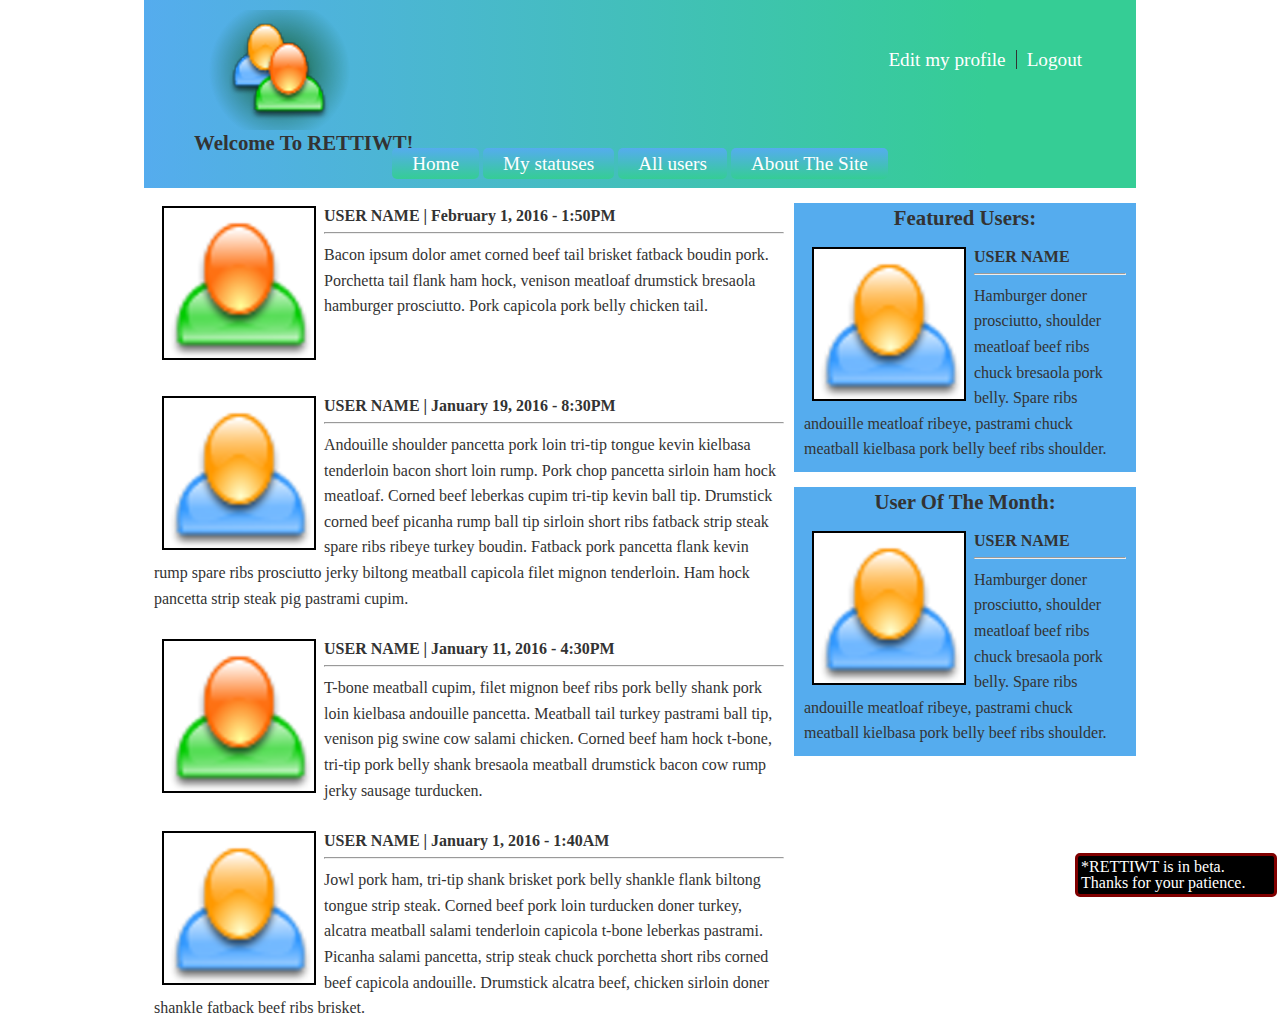
<file: index.html>
<!DOCTYPE html>
<html>
<head>
	<title>Rettiwt</title>
	<link rel="stylesheet" type="text/css" href="styles.css">
	<meta charset="UTF-8">
	<meta name="viewport" content="width=device-width, initial-scale=1">
	<link rel="shortcut icon" href="favicon.ico" />
	<link rel="stylesheet" type="text/css" href="styles.css">
	<meta name="description" content="This webpage is about the incredible RETTIWT">
	<meta name="keywords" content="RETTIWT, Holberton, incredible, website, clone, twitter ">
</head>
<body>
	<div class="wrapper"> <!-- This is a wrapper for all of our content. It is set to a max size of 992px -->
		<div class="header"> <!-- Header Begins -->
			<div class="header-content">
				<div class="header-left">
					<img src="siteicon.png" alt="Our Icon!">
					<h1>
						Welcome To RETTIWT!
					</h1>
				</div>
				<ul class="header-right">
					<li><a href="profile.html" target="_blank">Edit my profile</a></li>
					<li><a href="#">Logout</a></li>
				</ul>
			</div>
			<ul class="menu-btns">
				<li><a href="index.html">Home</a></li>
				<li><a href="profile.html">My statuses</a></li>
				<li><a href="users.html">All users</a></li>
				<li><a href="about.html">About The Site</a></li>
			</ul>
		</div><!-- Header Ends -->
		<div class="body"> <!-- Body Begins -->
			<div class="user-status">
				<img class="user-imgs" src="greenuser.png" alt="User Icon">
				<h2> USER NAME | February 1, 2016 - 1:50PM </h2>
				<hr>
				<p>
					Bacon ipsum dolor amet corned beef tail brisket fatback boudin pork. Porchetta tail flank ham hock, venison meatloaf drumstick bresaola hamburger prosciutto. Pork capicola pork belly chicken tail.
				</p>
			</div>
			<div class="user-status">
				<img class="user-imgs" src="blueuser.png" alt="User Icon">
				<h2> USER NAME | January 19, 2016 - 8:30PM </h2>
				<hr>
				<p>
					Andouille shoulder pancetta pork loin tri-tip tongue kevin kielbasa tenderloin bacon short loin rump. Pork chop pancetta sirloin ham hock meatloaf. Corned beef leberkas cupim tri-tip kevin ball tip. Drumstick corned beef picanha rump ball tip sirloin short ribs fatback strip steak spare ribs ribeye turkey boudin. Fatback pork pancetta flank kevin rump spare ribs prosciutto jerky biltong meatball capicola filet mignon tenderloin. Ham hock pancetta strip steak pig pastrami cupim.
				</p>
			</div>
			<div class="user-status">
				<img class="user-imgs" src="greenuser.png" alt="User Icon">
				<h2> USER NAME | January 11, 2016 - 4:30PM </h2>
				<hr>
				<p>
					T-bone meatball cupim, filet mignon beef ribs pork belly shank pork loin kielbasa andouille pancetta. Meatball tail turkey pastrami ball tip, venison pig swine cow salami chicken. Corned beef ham hock t-bone, tri-tip pork belly shank bresaola meatball drumstick bacon cow rump jerky sausage turducken.
				</p>
			</div>
			<div class="user-status">
				<img class="user-imgs" src="blueuser.png" alt="User Icon">
				<h2> USER NAME | January 1, 2016 - 1:40AM </h2>
				<hr>
				<p>
					Jowl pork ham, tri-tip shank brisket pork belly shankle flank biltong tongue strip steak. Corned beef pork loin turducken doner turkey, alcatra meatball salami tenderloin capicola t-bone leberkas pastrami. Picanha salami pancetta, strip steak chuck porchetta short ribs corned beef capicola andouille. Drumstick alcatra beef, chicken sirloin doner shankle fatback beef ribs brisket.
				</p>
			</div>
		</div><!-- Body Content Ends -->
		<div class="aside"> <!-- Aside Begins -->
			<h1> Featured Users: </h1>
			<div class="user-feat">
				<img class="user-imgs" src="blueuser.png" alt="User Icon">
				<h2> USER NAME </h2>
				<hr>
				<p>
					Hamburger doner prosciutto, shoulder meatloaf beef ribs chuck bresaola pork belly. Spare ribs andouille meatloaf ribeye, pastrami chuck meatball kielbasa pork belly beef ribs shoulder.
				</p>
			</div>
		</div><!-- Aside Ends -->
		<div class="aside"> <!-- Aside Begins -->
			<h1> User Of The Month: </h1>
			<div class="user-feat">
				<img class="user-imgs" src="blueuser.png" alt="User Icon">
				<h2> USER NAME </h2>
				<hr>
				<p>
					Hamburger doner prosciutto, shoulder meatloaf beef ribs chuck bresaola pork belly. Spare ribs andouille meatloaf ribeye, pastrami chuck meatball kielbasa pork belly beef ribs shoulder.
				</p>
			</div>
		</div><!-- Aside Ends -->
		<div class="advise-box">
			<h5>*RETTIWT is in beta. Thanks for your patience.</h5>
		</div>
	</div>
</body>
</html>
</file>
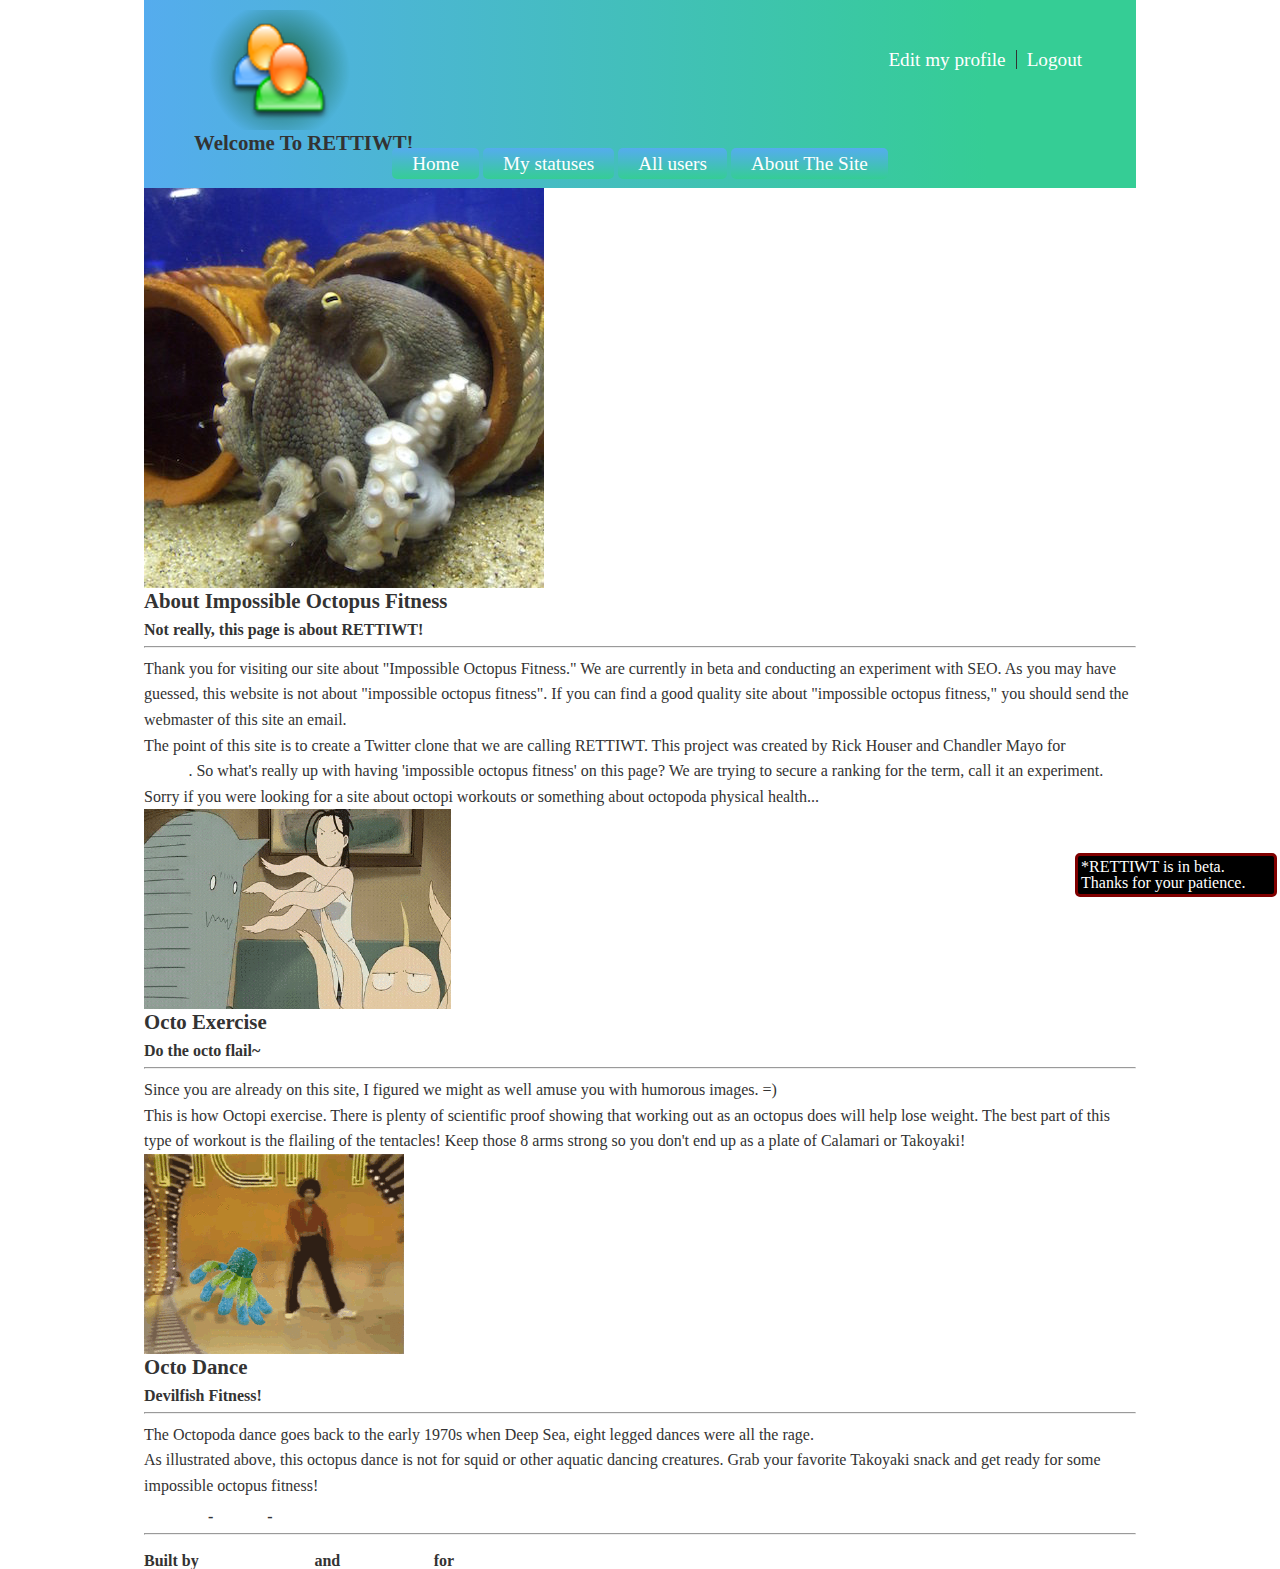
<file: about.html>
<!DOCTYPE html>
<html>
<head>
	<title>Impossible Octopus Fitness</title>
	<meta charset="UTF-8">
	<meta name="viewport" content="width=device-width, initial-scale=1">
	<link rel="shortcut icon" href="favicon.ico" />
	<link rel="stylesheet" type="text/css" href="styles.css">
	<meta name="description" content="This webpage is about the incredible fitness skills of octopoda and RETTIWT">
	<meta name="keywords" content="impossible octopus fitness, Octopus, RETTIWT, fitness, Holberton, Octopoda, impossible, Chandler, Mayo, Rick, Houser, incredible, website, clone, workouts, aquatic, ocean, twitter, exercise, Octo, Deep, Sea, devilfish, squid, tentacles, octopuses, octopi, Takoyaki, Calamari">
</head>
<body>
	<div class="wrapper"> <!-- This is a wrapper for all of our content. It is set to a max size of 992px -->
		<div class="header"> <!-- Header Begins -->
			<div class="header-content">
				<div class="header-left">
					<img src="siteicon.png" alt="Our Icon!">
					<h1>
						Welcome To RETTIWT!
					</h1>
				</div>
				<ul class="header-right">
					<li><a href="profile.html" target="_blank">Edit my profile</a></li>
					<li><a href="#">Logout</a></li>
				</ul>
			</div>
			<ul class="menu-btns">
				<li><a href="index.html">Home</a></li>
				<li><a href="profile.html">My statuses</a></li>
				<li><a href="users.html">All users</a></li>
				<li><a href="about.html">About The Site</a></li>
			</ul>
		</div><!-- Header Ends -->
		<div class="about-container">
			<div class="about-box">
				<img class="abt-img" src="impossible_octopus_fitness.png" alt="Impossible Octopus Fitness">
				<h1>About Impossible Octopus Fitness</h1>
				<h2> Not really, this page is about RETTIWT!</h2>
				<hr>
				<p>	
					Thank you for visiting our site about "Impossible Octopus Fitness." We are currently in beta and conducting an experiment with SEO. 
					As you may have guessed, this website is not about "impossible octopus fitness". If you can find a good quality site about "impossible octopus fitness," you should send the webmaster of this site an email.
				</p>
				<p>
					The point of this site is to create a Twitter clone that we are calling RETTIWT. This project was created by Rick Houser and Chandler Mayo for <a href="https://www.holbertonschool.com/">Holberton School</a>. So what's really up with having 'impossible octopus fitness' on this page? We are trying to secure a ranking for the term, call it an experiment. Sorry if you were looking for a site about octopi workouts or something about octopoda physical health...
				</p>
			</div>
			<div class="about-box">
				<img class="abt-img" src="Octopus_Exercise.gif" alt="Octopus Exercise">
				<h1>Octo Exercise</h1>
				<h2> Do the octo flail~</h2>
				<hr>
				<p>
					Since you are already on this site, I figured we might as well amuse you with humorous images. =) 
				</p>
				<p>
					This is how Octopi exercise. There is plenty of scientific proof showing that working out as an octopus does will help lose weight. The best part of this type of workout is the flailing of the tentacles! Keep those 8 arms strong so you don't end up as a plate of Calamari or Takoyaki!
				</p>
			</div>
			<div class="about-box">
				<img class="abt-img" src="Impossible_Octopus.gif" alt="Impossible Octopus">
				<h1>Octo Dance</h1>
				<h2>Devilfish Fitness!</h2>
				<hr>
				<p>
					The Octopoda dance goes back to the early 1970s when Deep Sea, eight legged dances were all the rage. 
				</p>
				<p>
					As illustrated above, this octopus dance is not for squid or other aquatic dancing creatures. Grab your favorite Takoyaki snack and get ready for some impossible octopus fitness!
				</p>
			</div><!-- Body Content Ends -->
		</div>
		<div class="advise-box">
			*RETTIWT is in beta. Thanks for your patience. 
		</div>
		<div class="footer">
         <div class="footer-text">
            <h2><a href="users.html">All users</a> - <a href="profile.html">Profile</a> - <a href="about.html">About The Site</a></h2>
             <hr>
            <h2> Built by <a href="https://github.com/chandler767/">Chandler Mayo</a> and <a href="https://github.com/frakentoaster/">Rick Houser</a> for <a href="https://www.holbertonschool.com/">Holberton School.</a></h2>
            </div>
        </div>
	</div>
</body>
</html>
</file>
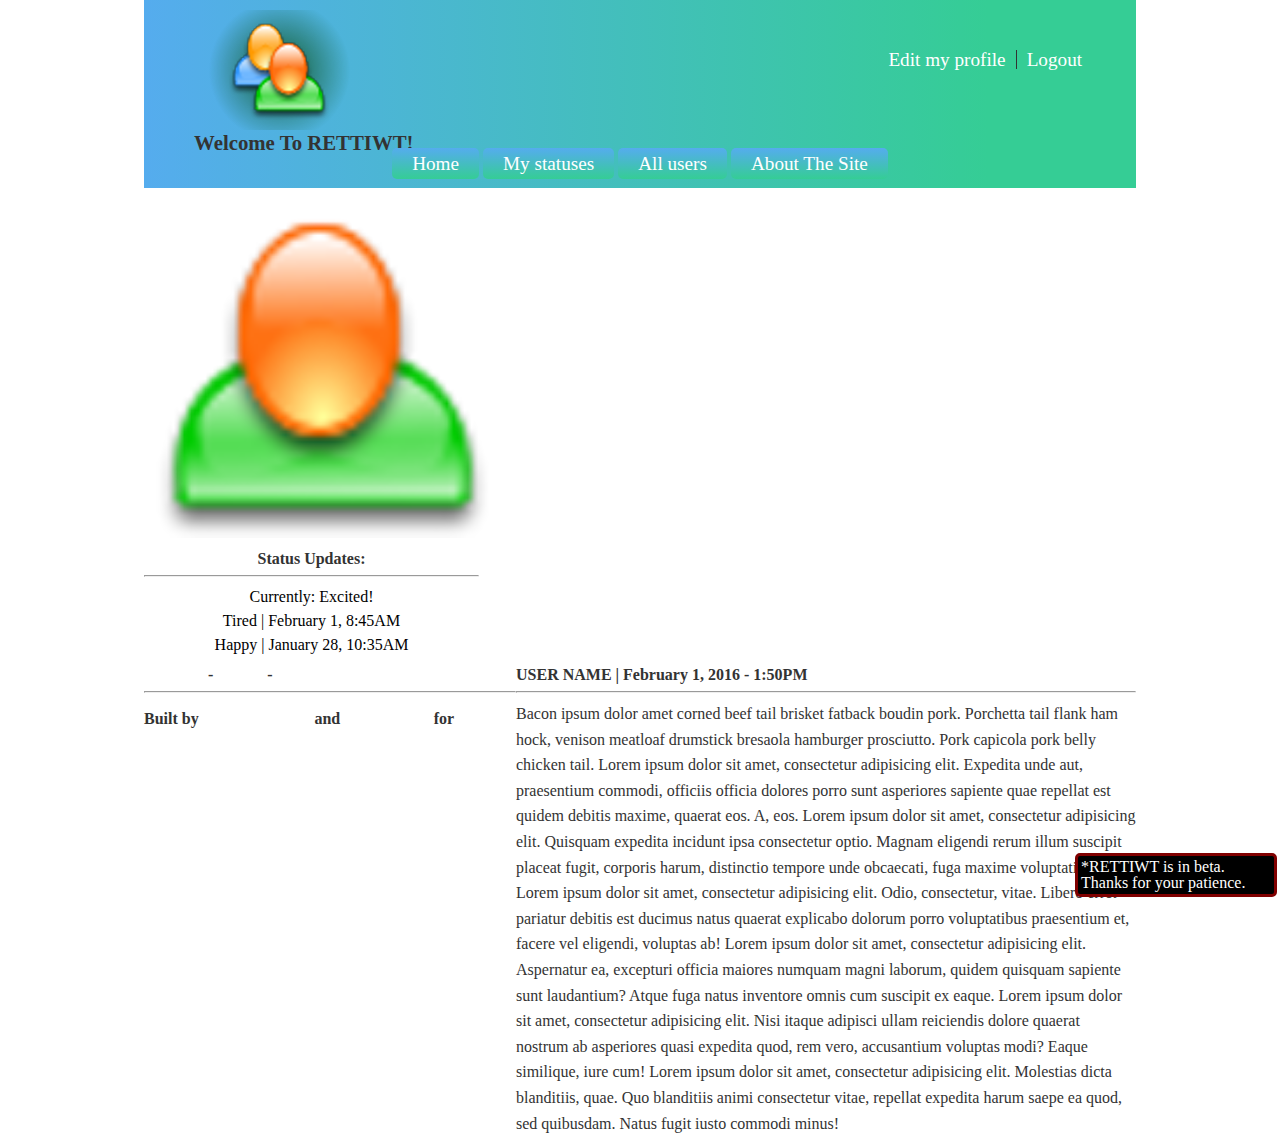
<file: profile.html>
<!DOCTYPE html>
<html>
<head>
	<title>Rettiwt</title>
	<meta charset="UTF-8">
	<meta name="viewport" content="width=device-width, initial-scale=1">
	<link rel="shortcut icon" href="favicon.ico" />
	<link rel="stylesheet" type="text/css" href="styles.css">
	<meta name="description" content="This webpage is about the incredible RETTIWT">
	<meta name="keywords" content="RETTIWT, Holberton, incredible, website, clone, twitter ">
</head>
<body>
	<div class="wrapper"> <!-- This is a wrapper for all of our content. It is set to a max size of 992px -->
		<div class="header"> <!-- Header Begins -->
			<div class="header-content">
				<div class="header-left">
					<img src="siteicon.png" alt="Our Icon!">
					<h1>
						Welcome To RETTIWT!
					</h1>
				</div>
			<ul class="header-right">
					<li><a href="profile.html" target="_blank">Edit my profile</a></li>
					<li><a href="#">Logout</a></li>
				</ul>
			</div>
			<ul class="menu-btns">
				<li><a href="index.html">Home</a></li>
				<li><a href="profile.html">My statuses</a></li>
				<li><a href="users.html">All users</a></li>
				<li><a href="about.html">About The Site</a></li>
			</ul>
		</div><!-- Header Ends -->
		<div class="profile"> <!-- Body Begins -->
			<div class="profile-user-status">
				<img class="profile-img" src="greenuser.png" alt="User Icon">
				<div class="profile-status">
					<h2>Status Updates:</h2>
					<hr>
					<ul class="status-updates">
						<li>Currently: Excited!</li>
						<li>Tired | February 1, 8:45AM</li>
						<li>Happy | January 28, 10:35AM</li>
					</ul>
				</div>
			</div>
			<div class="profile-content">
				<h2> USER NAME | February 1, 2016 - 1:50PM </h2>
				<hr>
				<p>
					Bacon ipsum dolor amet corned beef tail brisket fatback boudin pork. Porchetta tail flank ham hock, venison meatloaf drumstick bresaola hamburger prosciutto. Pork capicola pork belly chicken tail. Lorem ipsum dolor sit amet, consectetur adipisicing elit. Expedita unde aut, praesentium commodi, officiis officia dolores porro sunt asperiores sapiente quae repellat est quidem debitis maxime, quaerat eos. A, eos. Lorem ipsum dolor sit amet, consectetur adipisicing elit. Quisquam expedita incidunt ipsa consectetur optio. Magnam eligendi rerum illum suscipit placeat fugit, corporis harum, distinctio tempore unde obcaecati, fuga maxime voluptatibus. Lorem ipsum dolor sit amet, consectetur adipisicing elit. Odio, consectetur, vitae. Libero error pariatur debitis est ducimus natus quaerat explicabo dolorum porro voluptatibus praesentium et, facere vel eligendi, voluptas ab! Lorem ipsum dolor sit amet, consectetur adipisicing elit. Aspernatur ea, excepturi officia maiores numquam magni laborum, quidem quisquam sapiente sunt laudantium? Atque fuga natus inventore omnis cum suscipit ex eaque. Lorem ipsum dolor sit amet, consectetur adipisicing elit. Nisi itaque adipisci ullam reiciendis dolore quaerat nostrum ab asperiores quasi expedita quod, rem vero, accusantium voluptas modi? Eaque similique, iure cum! Lorem ipsum dolor sit amet, consectetur adipisicing elit. Molestias dicta blanditiis, quae. Quo blanditiis animi consectetur vitae, repellat expedita harum saepe ea quod, sed quibusdam. Natus fugit iusto commodi minus!
				</p>
			</div>
		</div><!-- Body Ends -->
		<div class="advise-box">
			*RETTIWT is in beta. Thanks for your patience.
		</div>
		<div class="footer">
         <div class="footer-text">
            <h2><a href="users.html">All users</a> - <a href="profile.html">Profile</a> - <a href="about.html">About The Site</a></h2>
             <hr>
            <h2> Built by <a href="https://github.com/chandler767/">Chandler Mayo</a> and <a href="https://github.com/frakentoaster/">Rick Houser</a> for <a href="https://www.holbertonschool.com/">Holberton School.</a></h2>
            </div>
        </div>
	</div>
</body>
</html>
</file>
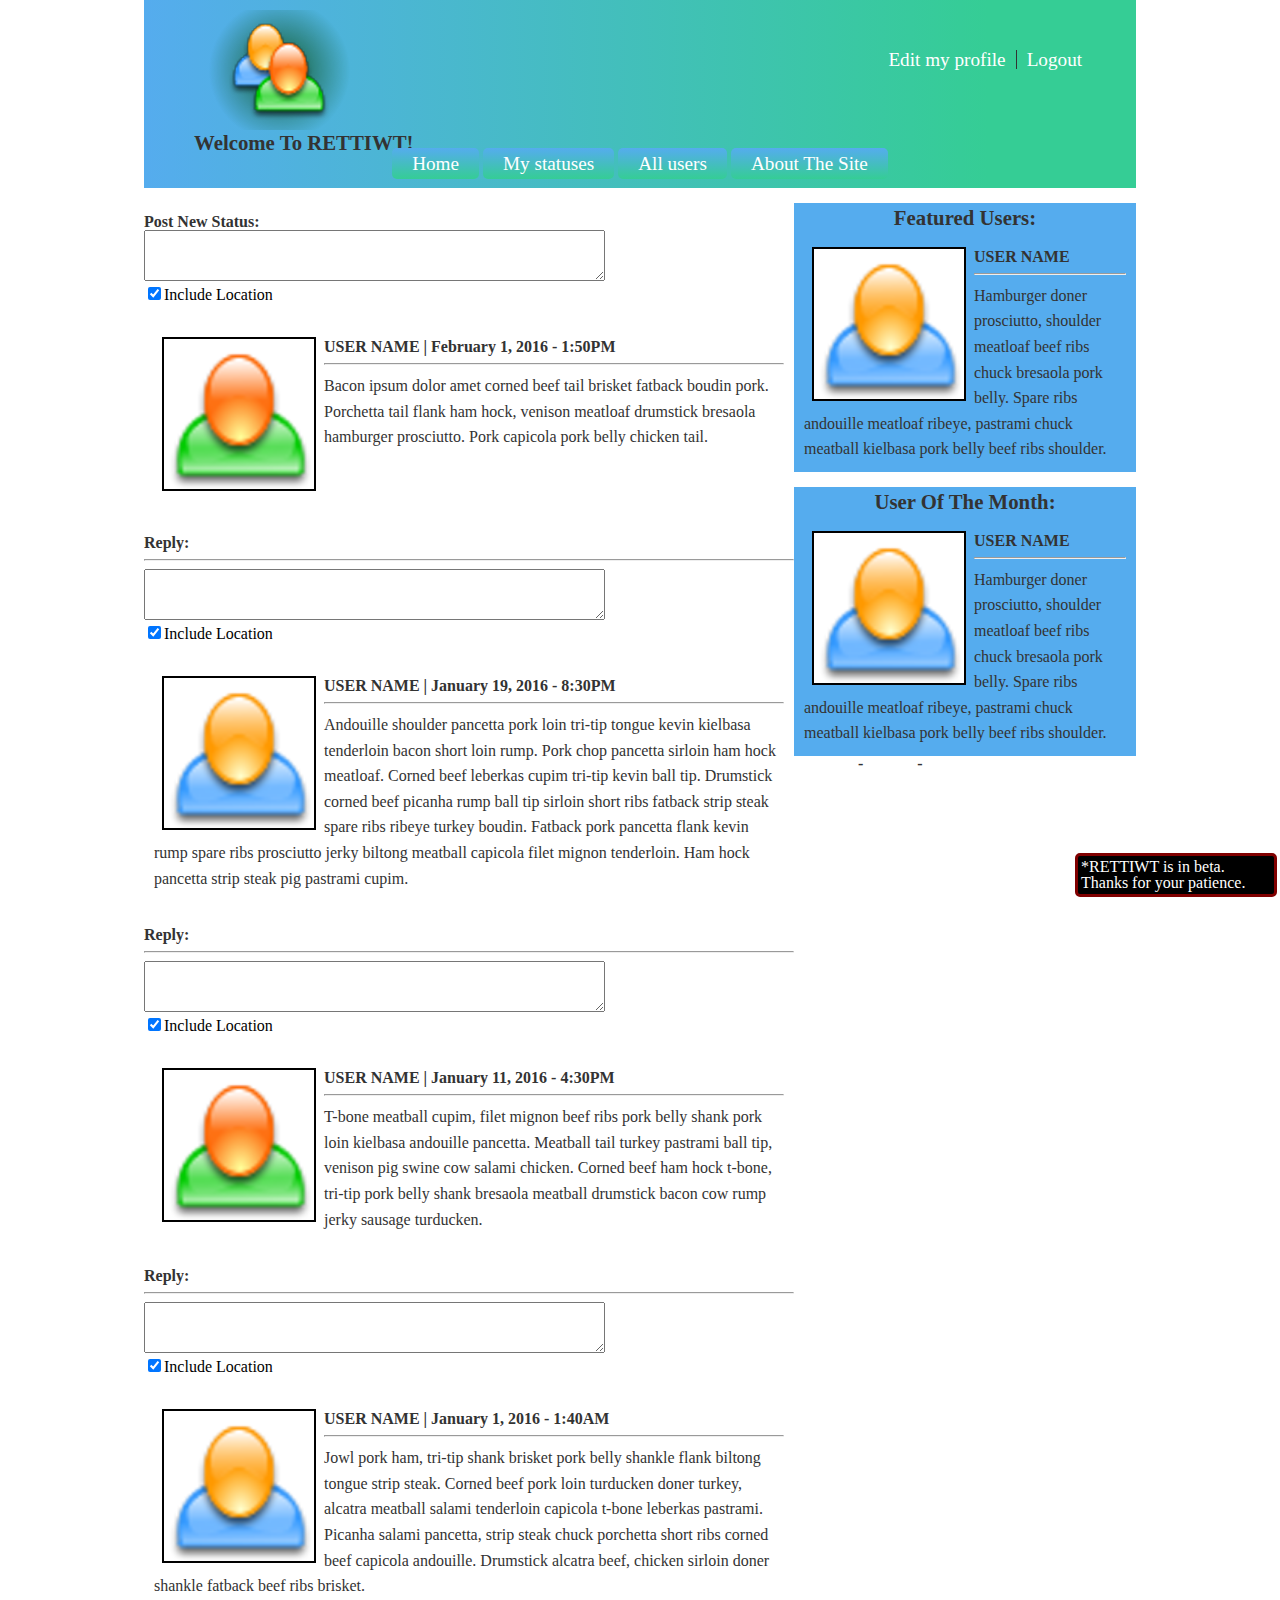
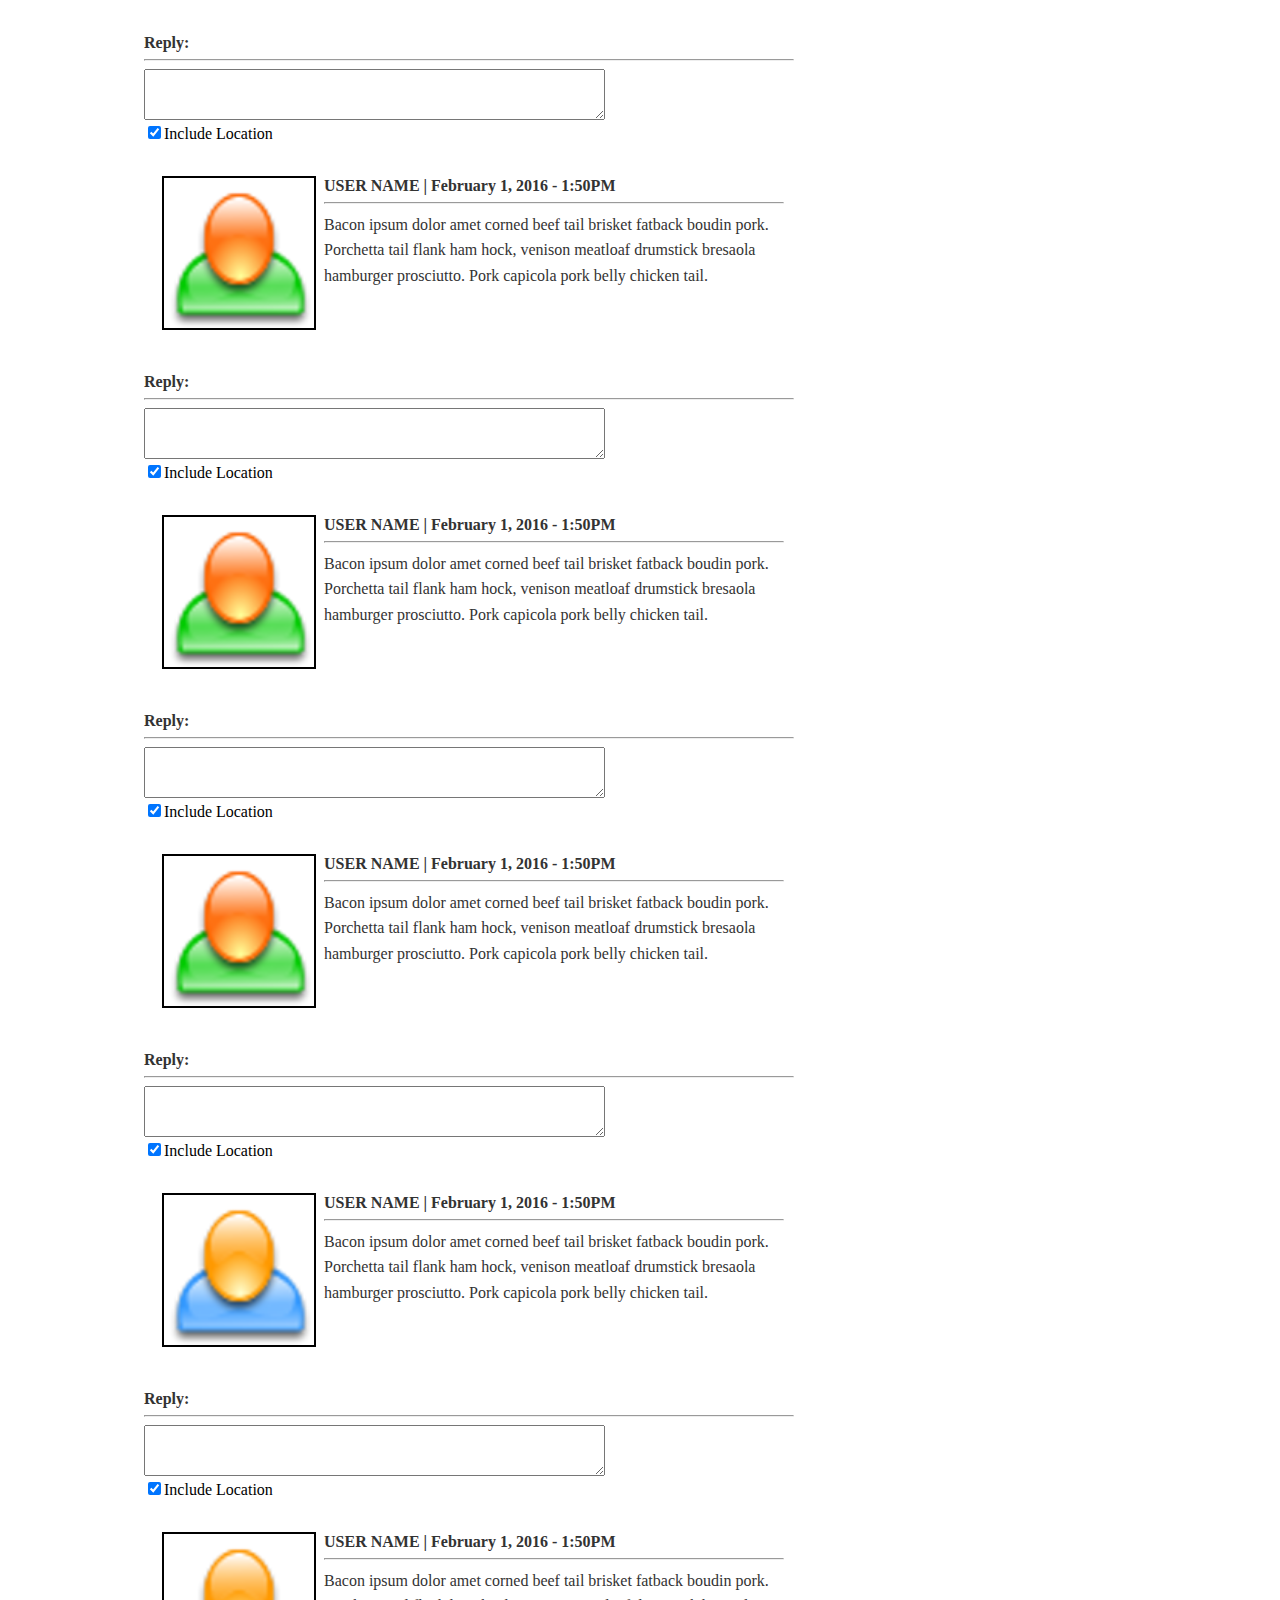
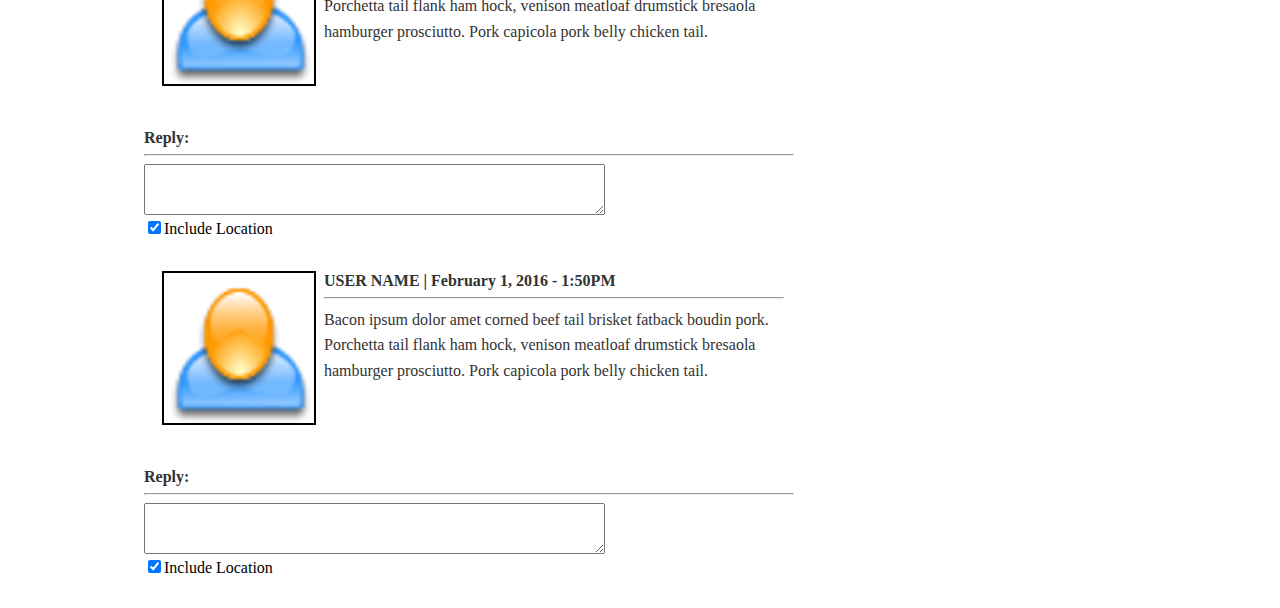
<file: test.html>
<!DOCTYPE html>
<html>
<head>
	<title>Rettiwt</title>
	<link rel="stylesheet" type="text/css" href="styles.css">
	<meta charset="UTF-8">
	<meta name="viewport" content="width=device-width, initial-scale=1">
	<link rel="shortcut icon" href="favicon.ico" />
	<link rel="stylesheet" type="text/css" href="styles.css">
	<meta name="description" content="This webpage is about the incredible RETTIWT">
	<meta name="keywords" content="RETTIWT, Holberton, incredible, website, clone, twitter ">
  <script type="text/javascript" src="reply.js"></script>
  <script type="text/javascript" src="post_a_status.js"></script>
  <script type="text/javascript" src="toggle.js"></script>
  <script type="text/javascript" src="ajax.js"></script>
  <script type="text/javascript" src="load_more.js"></script>
	<script type="text/javascript" src="disable_me.js"></script>
</head>
<body>
	<div class="wrapper"> <!-- This is a wrapper for all of our content. It is set to a max size of 992px -->
		<div class="header"> <!-- Header Begins -->
			<div class="header-content">
				<div class="header-left">
					<img src="siteicon.png" alt="Our Icon!">
					<h1>
						Welcome To RETTIWT!
					</h1>
				</div>
				<ul class="header-right">
					<li><a href="profile.html" target="_blank">Edit my profile</a></li>
					<li><a href="#">Logout</a></li>
				</ul>
			</div>
			<ul class="menu-btns">
				<li><a href="index.html">Home</a></li>
				<li><a href="profile.html">My statuses</a></li>
				<li><a href="users.html">All users</a></li>
				<li><a href="about.html">About The Site</a></li>
			</ul>
		</div><!-- Header Ends -->
        <div class="main-content"><!-- Main Content Wrapper -->
                <div class="body"> <!-- Body Begins -->
                <div class="ask-post-status" id="ask-post-status">
	                <ul class="menu-btns-alt">
	                   <li><a href="#ask-post-status" id="poststatusbtn">Post A New Status</a></li>
	                </ul>
	                <form id="statuspost">
	                  <h2>Post New Status:</h2>
	                	<textarea name="status" rows=3 cols=55 ></textarea><br>
	                	<input type="checkbox" name="location" value="yes" checked>Include Location<br>
	                  <ul class="menu-btns-alt">
	                    <li><a href="#/hide" id="postbtn">Post</a></li>
	                	</ul>
	                </form>
                </div>
                <div class="user-status">
                    <img class="user-imgs" src="greenuser.png" alt="User Icon">
                    <h2> USER NAME | February 1, 2016 - 1:50PM </h2>
                    <hr>
                    <p>
                        Bacon ipsum dolor amet corned beef tail brisket fatback boudin pork. Porchetta tail flank ham hock, venison meatloaf drumstick bresaola hamburger prosciutto. Pork capicola pork belly chicken tail.
                    </p>
                </div>
                <div id="ask-post-status" data-attribute="hidden">
                    <ul class="menu-btns-alt">
                        <li><a href="#" id="reply">Reply</a></li>
                    </ul>
                </div>
                <div class="hidden" id="reply_post" data-attribute="body">
                    <h2>Reply:</h2>
                    <hr>
                    <form>
                         <textarea name="reply" rows=3 cols=55 ></textarea><br>
                         <input type="checkbox" name="location" value="yes" checked>Include Location<br>
                         <ul class="menu-btns-alt">
                            <li><a href="#" id="post">Post</a></li>
                        </ul>
                    </form>
                </div>
                <div class="user-status">
                    <img class="user-imgs" src="blueuser.png" alt="User Icon">
                    <h2> USER NAME | January 19, 2016 - 8:30PM </h2>
                    <hr>
                    <p>
                        Andouille shoulder pancetta pork loin tri-tip tongue kevin kielbasa tenderloin bacon short loin rump. Pork chop pancetta sirloin ham hock meatloaf. Corned beef leberkas cupim tri-tip kevin ball tip. Drumstick corned beef picanha rump ball tip sirloin short ribs fatback strip steak spare ribs ribeye turkey boudin. Fatback pork pancetta flank kevin rump spare ribs prosciutto jerky biltong meatball capicola filet mignon tenderloin. Ham hock pancetta strip steak pig pastrami cupim.
                    </p>
                </div>
                <div id="ask-post-status">
                    <ul class="menu-btns-alt">
                       <li><a href="#" id="reply">Reply</a></li>
                    </ul>
                </div>
                 <div class="hidden" id="reply_post">
                    <h2>Reply:</h2>
                    <hr>
                    <form>
                         <textarea name="reply" rows=3 cols=55 ></textarea><br>
                         <input type="checkbox" name="location" value="yes" checked>Include Location<br>
                        <ul class="menu-btns-alt">
                            <li><a href="#" id="post">Post</a></li>
                        </ul>
                    </form>
                </div>
                <div class="user-status">
                    <img class="user-imgs" src="greenuser.png" alt="User Icon">
                    <h2> USER NAME | January 11, 2016 - 4:30PM </h2>
                    <hr>
                    <p>
                        T-bone meatball cupim, filet mignon beef ribs pork belly shank pork loin kielbasa andouille pancetta. Meatball tail turkey pastrami ball tip, venison pig swine cow salami chicken. Corned beef ham hock t-bone, tri-tip pork belly shank bresaola meatball drumstick bacon cow rump jerky sausage turducken.
                    </p>
                </div>
                <div id="ask-post-status">
                    <ul class="menu-btns-alt">
                       <li><a href="#" id="reply">Reply</a></li>
                    </ul>
                </div>
                 <div class="hidden" id="reply_post">
                    <h2>Reply:</h2>
                    <hr>
                    <form>
                         <textarea name="reply" rows=3 cols=55 ></textarea><br>
                         <input type="checkbox" name="location" value="yes" checked>Include Location<br>
                        <ul class="menu-btns-alt">
                            <li><a href="#" id="post">Post</a></li>
                        </ul>
                    </form>
                </div>
                <div class="user-status">
                    <img class="user-imgs" src="blueuser.png" alt="User Icon">
                    <h2> USER NAME | January 1, 2016 - 1:40AM </h2>
                    <hr>
                    <p>
                        Jowl pork ham, tri-tip shank brisket pork belly shankle flank biltong tongue strip steak. Corned beef pork loin turducken doner turkey, alcatra meatball salami tenderloin capicola t-bone leberkas pastrami. Picanha salami pancetta, strip steak chuck porchetta short ribs corned beef capicola andouille. Drumstick alcatra beef, chicken sirloin doner shankle fatback beef ribs brisket.
                    </p>
                </div>
                <div id="ask-post-status">
                    <ul class="menu-btns-alt">
                       <li><a href="#" id="reply">Reply</a></li>
                    </ul>
                </div>
                 <div class="hidden" id="reply_post">
                    <h2>Reply:</h2>
                    <hr>
                    <form>
                         <textarea name="reply" rows=3 cols=55 ></textarea><br>
                         <input type="checkbox" name="location" value="yes" checked>Include Location<br>
                        <ul class="menu-btns-alt">
                            <li><a href="#" id="post">Post</a></li>
                        </ul>
                    </form>
                </div>
                 <div class="user-status">
                    <img class="user-imgs" src="greenuser.png" alt="User Icon">
                    <h2> USER NAME | February 1, 2016 - 1:50PM </h2>
                    <hr>
                    <p>
                        Bacon ipsum dolor amet corned beef tail brisket fatback boudin pork. Porchetta tail flank ham hock, venison meatloaf drumstick bresaola hamburger prosciutto. Pork capicola pork belly chicken tail.
                    </p>
                </div>
                <div id="ask-post-status" data-attribute="hidden">
                    <ul class="menu-btns-alt">
                        <li><a href="#" id="reply">Reply</a></li>
                    </ul>
                </div>
                <div class="hidden" id="reply_post" data-attribute="body">
                    <h2>Reply:</h2>
                    <hr>
                    <form>
                         <textarea name="reply" rows=3 cols=55 ></textarea><br>
                         <input type="checkbox" name="location" value="yes" checked>Include Location<br>
                         <ul class="menu-btns-alt">
                            <li><a href="#" id="post">Post</a></li>
                        </ul>
                    </form>
                </div>
                 <div class="user-status">
                    <img class="user-imgs" src="greenuser.png" alt="User Icon">
                    <h2> USER NAME | February 1, 2016 - 1:50PM </h2>
                    <hr>
                    <p>
                        Bacon ipsum dolor amet corned beef tail brisket fatback boudin pork. Porchetta tail flank ham hock, venison meatloaf drumstick bresaola hamburger prosciutto. Pork capicola pork belly chicken tail.
                    </p>
                </div>
                <div id="ask-post-status" data-attribute="hidden">
                    <ul class="menu-btns-alt">
                        <li><a href="#" id="reply">Reply</a></li>
                    </ul>
                </div>
                <div class="hidden" id="reply_post" data-attribute="body">
                    <h2>Reply:</h2>
                    <hr>
                    <form>
                         <textarea name="reply" rows=3 cols=55 ></textarea><br>
                         <input type="checkbox" name="location" value="yes" checked>Include Location<br>
                         <ul class="menu-btns-alt">
                            <li><a href="#" id="post">Post</a></li>
                        </ul>
                    </form>
                </div>
                 <div class="user-status">
                    <img class="user-imgs" src="greenuser.png" alt="User Icon">
                    <h2> USER NAME | February 1, 2016 - 1:50PM </h2>
                    <hr>
                    <p>
                        Bacon ipsum dolor amet corned beef tail brisket fatback boudin pork. Porchetta tail flank ham hock, venison meatloaf drumstick bresaola hamburger prosciutto. Pork capicola pork belly chicken tail.
                    </p>
                </div>
                <div id="ask-post-status" data-attribute="hidden">
                    <ul class="menu-btns-alt">
                        <li><a href="#" id="reply">Reply</a></li>
                    </ul>
                </div>
                <div class="hidden" id="reply_post" data-attribute="body">
                    <h2>Reply:</h2>
                    <hr>
                    <form>
                         <textarea name="reply" rows=3 cols=55 ></textarea><br>
                         <input type="checkbox" name="location" value="yes" checked>Include Location<br>
                         <ul class="menu-btns-alt">
                            <li><a href="#" id="post">Post</a></li>
                        </ul>
                    </form>
                </div>
                 <div class="user-status">
                    <img class="user-imgs" src="blueuser.png" alt="User Icon">
                    <h2> USER NAME | February 1, 2016 - 1:50PM </h2>
                    <hr>
                    <p>
                        Bacon ipsum dolor amet corned beef tail brisket fatback boudin pork. Porchetta tail flank ham hock, venison meatloaf drumstick bresaola hamburger prosciutto. Pork capicola pork belly chicken tail.
                    </p>
                </div>
                <div id="ask-post-status" data-attribute="hidden">
                    <ul class="menu-btns-alt">
                        <li><a href="#" id="reply">Reply</a></li>
                    </ul>
                </div>
                <div class="hidden" id="reply_post" data-attribute="body">
                    <h2>Reply:</h2>
                    <hr>
                    <form>
                         <textarea name="reply" rows=3 cols=55 ></textarea><br>
                         <input type="checkbox" name="location" value="yes" checked>Include Location<br>
                         <ul class="menu-btns-alt">
                            <li><a href="#" id="post">Post</a></li>
                        </ul>
                    </form>
                </div>
                 <div class="user-status">
                    <img class="user-imgs" src="blueuser.png" alt="User Icon">
                    <h2> USER NAME | February 1, 2016 - 1:50PM </h2>
                    <hr>
                    <p>
                        Bacon ipsum dolor amet corned beef tail brisket fatback boudin pork. Porchetta tail flank ham hock, venison meatloaf drumstick bresaola hamburger prosciutto. Pork capicola pork belly chicken tail.
                    </p>
                </div>
                <div id="ask-post-status" data-attribute="hidden">
                    <ul class="menu-btns-alt">
                        <li><a href="#" id="reply">Reply</a></li>
                    </ul>
                </div>
                <div class="hidden" id="reply_post" data-attribute="body">
                    <h2>Reply:</h2>
                    <hr>
                    <form>
                         <textarea name="reply" rows=3 cols=55 ></textarea><br>
                         <input type="checkbox" name="location" value="yes" checked>Include Location<br>
                         <ul class="menu-btns-alt">
                            <li><a href="#" id="post">Post</a></li>
                        </ul>
                    </form>
                </div>
                 <div class="user-status">
                    <img class="user-imgs" src="blueuser.png" alt="User Icon">
                    <h2> USER NAME | February 1, 2016 - 1:50PM </h2>
                    <hr>
                    <p>
                        Bacon ipsum dolor amet corned beef tail brisket fatback boudin pork. Porchetta tail flank ham hock, venison meatloaf drumstick bresaola hamburger prosciutto. Pork capicola pork belly chicken tail.
                    </p>
                </div>
                <div id="ask-post-status" data-attribute="hidden">
                    <ul class="menu-btns-alt">
                        <li><a href="#" id="reply">Reply</a></li>
                    </ul>
                </div>
                <div class="hidden" id="reply_post" data-attribute="body">
                    <h2>Reply:</h2>
                    <hr>
                    <form>
                         <textarea name="reply" rows=3 cols=55 ></textarea><br>
                         <input type="checkbox" name="location" value="yes" checked>Include Location<br>
                         <ul class="menu-btns-alt">
                            <li><a href="#" id="post">Post</a></li>
                        </ul>
                    </form>
                </div>
                 <div id="show-more-status">
                    <ul class="menu-btns-alt">
                        <li><a id="showmore">See more statuses</a></li>
                    </ul>
                </div>
            </div><!-- Body Content Ends -->
            <div class="aside-wrapper"> <!-- Aside Begins -->
                <div class="aside">
                    <h1> Featured Users: </h1>
                    <div class="user-feat">
                        <img class="user-imgs" src="blueuser.png" alt="User Icon">
                        <h2> USER NAME </h2>
                        <hr>
                        <p>
                            Hamburger doner prosciutto, shoulder meatloaf beef ribs chuck bresaola pork belly. Spare ribs andouille meatloaf ribeye, pastrami chuck meatball kielbasa pork belly beef ribs shoulder.
                        </p>
                    </div>
                </div>
                <div class="aside">
                    <h1> User Of The Month: </h1>
                    <div class="user-feat">
                        <img class="user-imgs" src="blueuser.png" alt="User Icon">
                        <h2> USER NAME </h2>
                        <hr>
                        <p>
                            Hamburger doner prosciutto, shoulder meatloaf beef ribs chuck bresaola pork belly. Spare ribs andouille meatloaf ribeye, pastrami chuck meatball kielbasa pork belly beef ribs shoulder.
                        </p>
                    </div>
                </div>
                <div class="advise-box">
                    <h5>*RETTIWT is in beta. Thanks for your patience.</h5>
                </div>
            </div><!-- Aside Ends -->
        </div><!-- Main Content Wrapper Ends -->
        <div class="footer">
            <h2><a href="users.html">All users</a> - <a href="profile.html">Profile</a> - <a href="about.html">About The Site</a></h2>
        </div>
	</div>
</body>
</html>
</file>
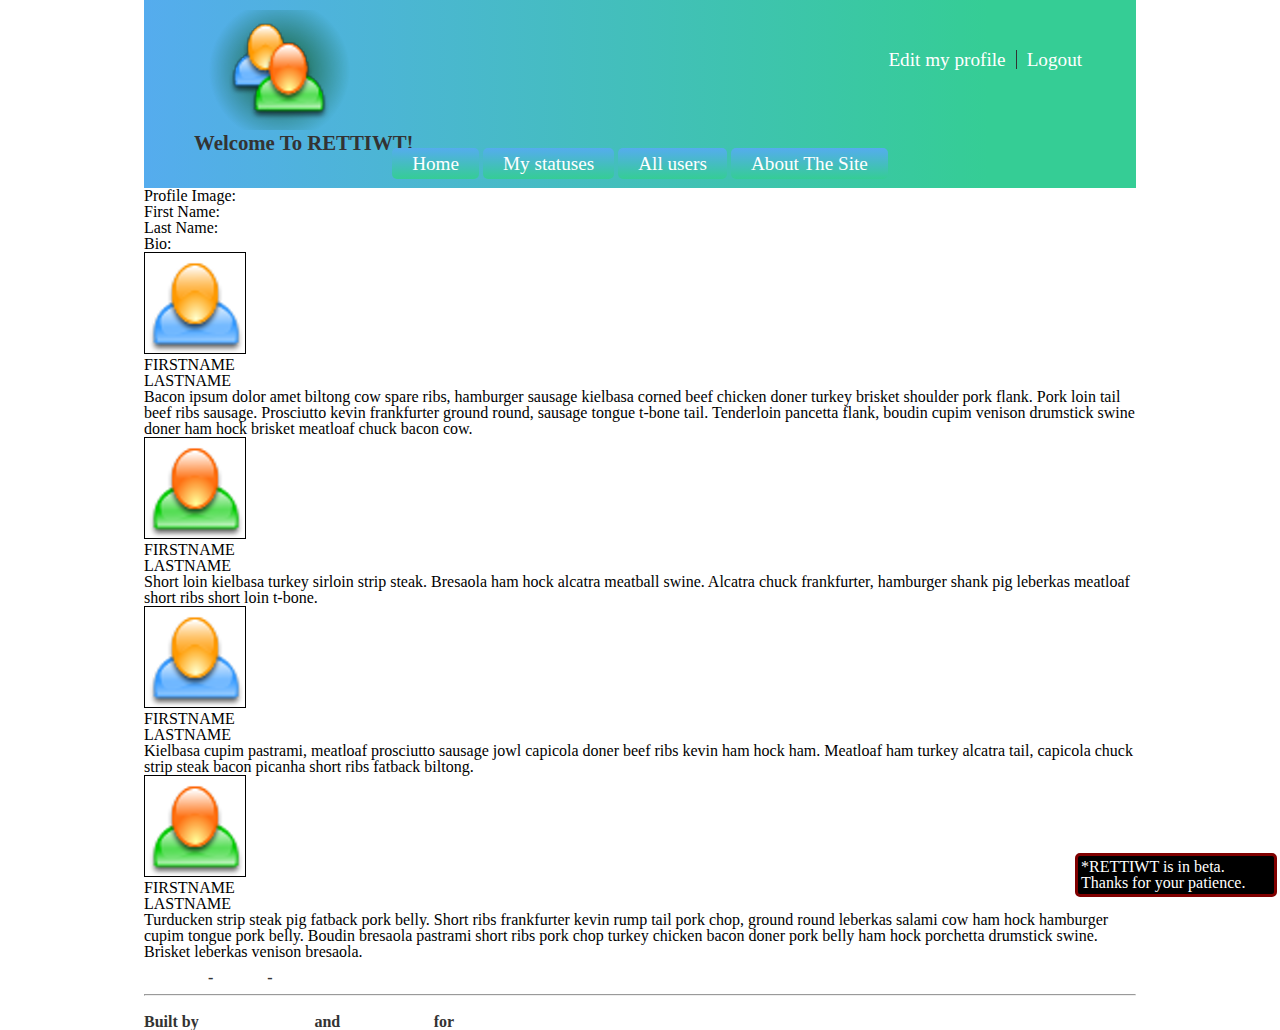
<file: users.html>
<!DOCTYPE html>
<html>
<head>
	<title>Rettiwt</title>
	<meta charset="UTF-8">
	<meta name="viewport" content="width=device-width, initial-scale=1">
	<link rel="shortcut icon" href="favicon.ico" />
	<link rel="stylesheet" type="text/css" href="styles.css">
	<meta name="description" content="This webpage is about the incredible RETTIWT">
	<meta name="keywords" content="RETTIWT, Holberton, incredible, website, clone, twitter ">
</head>
<body>
	<div class="wrapper"> <!-- This is a wrapper for all of our content. It is set to a max size of 992px -->
		<div class="header"> <!-- Header Begins -->
			<div class="header-content">
				<div class="header-left">
					<img src="siteicon.png" alt="Our Icon!">
					<h1>
						Welcome To RETTIWT!
					</h1>
				</div>
			<ul class="header-right">
					<li><a href="profile.html" target="_blank">Edit my profile</a></li>
					<li><a href="#">Logout</a></li>
				</ul>
			</div>
			<ul class="menu-btns">
				<li><a href="index.html">Home</a></li>
				<li><a href="profile.html">My statuses</a></li>
				<li><a href="users.html">All users</a></li>
				<li><a href="about.html">About The Site</a></li>
			</ul>
		</div><!-- Header Ends -->
	  	<div class="table-column">
			<div class="table-row">
				<div>Profile Image:</div>
				<div>First Name:</div>
				<div>Last Name:</div>
				<div id="bio-head">Bio:</div>
			</div>
	  		<div class="table-row">
				<div><img class="user-img-table" src="blueuser.png" alt="User Icon"></div>
				<div>FIRSTNAME</div> 
				<div>LASTNAME</div>
				<div class="bio">
					Bacon ipsum dolor amet biltong cow spare ribs, hamburger sausage kielbasa corned beef chicken doner turkey brisket shoulder pork flank. Pork loin tail beef ribs sausage. Prosciutto kevin frankfurter ground round, sausage tongue t-bone tail. Tenderloin pancetta flank, boudin cupim venison drumstick swine doner ham hock brisket meatloaf chuck bacon cow. 
				</div>
			</div>
			<div class="table-row">
				<div><img class="user-img-table" src="greenuser.png" alt="User Icon"></div>
				<div>FIRSTNAME</div> 
				<div>LASTNAME</div>
				<div class="bio">
					Short loin kielbasa turkey sirloin strip steak. Bresaola ham hock alcatra meatball swine. Alcatra chuck frankfurter, hamburger shank pig leberkas meatloaf short ribs short loin t-bone. 
				</div>
			</div>
			<div class="table-row">
				<div><img class="user-img-table" src="blueuser.png" alt="User Icon"></div>
				<div>FIRSTNAME</div> 
				<div>LASTNAME</div>
				<div class="bio">
					Kielbasa cupim pastrami, meatloaf prosciutto sausage jowl capicola doner beef ribs kevin ham hock ham. Meatloaf ham turkey alcatra tail, capicola chuck strip steak bacon picanha short ribs fatback biltong.
				</div>
			</div>
			<div class="table-row">
				<div><img class="user-img-table" src="greenuser.png" alt="User Icon"></div>
				<div>FIRSTNAME</div> 
				<div>LASTNAME</div>
				<div class="bio">
					Turducken strip steak pig fatback pork belly. Short ribs frankfurter kevin rump tail pork chop, ground round leberkas salami cow ham hock hamburger cupim tongue pork belly. Boudin bresaola pastrami short ribs pork chop turkey chicken bacon doner pork belly ham hock porchetta drumstick swine. Brisket leberkas venison bresaola.
				</div>
			</div>
		</div>
		<div class="advise-box">
		*RETTIWT is in beta. Thanks for your patience.
	</div>
		<div class="footer">
         <div class="footer-text">
            <h2><a href="users.html">All users</a> - <a href="profile.html">Profile</a> - <a href="about.html">About The Site</a></h2>
             <hr>
            <h2> Built by <a href="https://github.com/chandler767/">Chandler Mayo</a> and <a href="https://github.com/frakentoaster/">Rick Houser</a> for <a href="https://www.holbertonschool.com/">Holberton School.</a></h2>
            </div>
        </div>
	</div>
	
</body>
</html>
</file>
<file: styles.css>
/* http://meyerweb.com/eric/tools/css/reset/ 
   v2.0 | 20110126
   License: none (public domain)
*/

html, body, div, span, applet, object, iframe,
h1, h2, h3, h4, h5, h6, p, blockquote, pre,
a, abbr, acronym, address, big, cite, code,
del, dfn, em, img, ins, kbd, q, s, samp,
small, strike, strong, sub, sup, tt, var,
b, u, i, center,
dl, dt, dd, ol, ul, li,
fieldset, form, label, legend,
table, caption, tbody, tfoot, thead, tr, th, td,
article, aside, canvas, details, embed, 
figure, figcaption, footer, header, hgroup, 
menu, nav, output, ruby, section, summary,
time, mark, audio, video {
	margin: 0;
	padding: 0;
	border: 0;
	font-size: 100%;
	font: inherit;
	vertical-align: baseline;
}
/* HTML5 display-role reset for older browsers */
article, aside, details, figcaption, figure, 
footer, header, hgroup, menu, nav, section {
	display: block;
}
body {
	line-height: 1;
}
ol, ul {
	list-style: none;
}
blockquote, q {
	quotes: none;
}
blockquote:before, blockquote:after,
q:before, q:after {
	content: '';
	content: none;
}
table {
	border-collapse: collapse;
	border-spacing: 0;
}

/* Wrapper for page content */
.wrapper {
	width: 992px;
	margin: 0 auto;
}

.header {
 	background: #55ACEE;
 	background: linear-gradient(to right, #55ACEE, #35cd95 85%);
	padding-bottom: 15px;
}

.header-left {
	float: left;
	width: 70%;
	padding: 10px 0 0 50px;
}

/* Creates semantic pipe character without using float */
.header-right {
	text-align: right;
	font-size: 1.2em;
	padding: 50px 50px 0 0;
	display: inline-flex;
}

.header-right li:first-child {
	padding-right: 10px;
	border-right: 1px solid #333333;
}

.header-right li:last-child {
	padding-left: 10px;
}

.header-content {
	display: inline-block;
	width: 992px;

}

.body {
	width:650px;
  	float:left;

}

.aside {
	width:342px;
  	float:right;
  	margin-top: 15px;
  	background-color:#55ACEE
}

h1, h2, h3, p {
	color: #333333;
}

h1 {
	font-size: 1.3em;
	font-weight: bold;
}

h2 {
	padding-top: 10px;
	font-weight: bold;
}
p {
	line-height: 1.6em;
}
th {
    background-color: #5AABFF;
    color: white;
    height: 20px;

}
td {
	float:center;
	vertical-align:middle;
}



th, td {
    padding: 20px;
    text-align: left;
    border: 1px solid black;
    border-collapse: collapse;
}

tr:nth-child(even) {background-color: #f2f2f2}
tr:hover {background-color: #7CFC00}

table {
    border: 3px solid black;
   	width:100%;
}

.user-status {
	padding: 10px;
	float: left;
}

.user-imgs {
	float: left;
	border: 2px solid black;
	width: 150px;
  	height: 150px;
  	margin: 8px;
   	background-color:#FFFFFF;
}

.user-img-table{
	border: 1px solid black;
    background-color:#FFFFFF;
}

.user-feat {
  	margin: 10px;
}

.advise-box {
	padding: 3px;
	background-color:#000000;
	color: #FFFFFF;
	position: fixed;
	bottom: 0;
	margin: 0 3px 3px 0;
	right: 0;
	width: 190px;
	border: 3px solid #800000;
	-webkit-border-radius: 5px;
	-moz-border-radius: 5px;
	border-radius: 5px;
}


/* Target a tags within menu-btn class */
.menu-btns a {
	text-align:center;
	text-decoration: none;
	-webkit-font-smoothing: antialiased;
	font-size: 1.2em;
	color: #FFF;
  	background: #0CADA7; /* For browsers that do not support gradients */
  	background: -webkit-linear-gradient(#55ACEE, #35cd95); /* For Safari 5.1 to 6.0 */
  	background: -o-linear-gradient(#55ACEE, #35cd95); /* For Opera 11.1 to 12.0 */
  	background: -moz-linear-gradient(#55ACEE, #35cd95); /* For Firefox 3.6 to 15 */
  	background: linear-gradient(#55ACEE, #35cd95); /* Standard syntax */
	padding: 5px 20px;
	-webkit-border-radius: 5px;
	-moz-border-radius: 5px;
	border-radius: 5px;
}
.menu-btns a:hover {
	background: #0CADA7; /* For browsers that do not support gradients */
	background: -webkit-linear-gradient(#35cd95, #55ACEE); /* For Safari 5.1 to 6.0 */
	background: -o-linear-gradient(#35cd95, #55ACEE); /* For Opera 11.1 to 12.0 */
	background: -moz-linear-gradient(#35cd95, #55ACEE); /* For Firefox 3.6 to 15 */
	background: linear-gradient(#35cd95, #55ACEE); /* Standard syntax */
}

a:visited {
	background: #0A948F;
}

.menu-btns {
	text-align: center;
}

.menu-btns > li {
	display: inline;
}

.aside h1 {
	margin-top: 5px;
	text-align: center;
}

/* Remove default underline and change color of links */

a {
	text-decoration: none;
	color: #ffffff;
	-webkit-transition: all 2.0s ease-out;
	-ms-transition: all 2.0s ease-out;
	-moz-transition: all 2.0s ease-out;
	-o-transition: all 2.0s ease-out;
	transition: all 2.0s ease-out;
}

a:hover {
	color: #55ACEE;
	background-color: #ffffff;
	text-decoration: underline;
	-webkit-transition: all 2.0s ease-in-out;
	-ms-transition: all 2.0s ease-in-out;
	-moz-transition: all 2.0s ease-in-out;
	-o-transition: all 2.0s ease-in-out;
	transition: all 2.0s ease-in-out;
}

/* Profile page styles */

.profile {
	width:100%;
}

.profile-img {
	width: 350px;
	height: 350px;
}

.profile-content {
	width: 620px;	
	display: inline-block;
	float: right;
}

.status-updates {
	line-height: 1.5em;
}

.profile-status {
	width: 335px;
	text-align: center;
}
</file>
